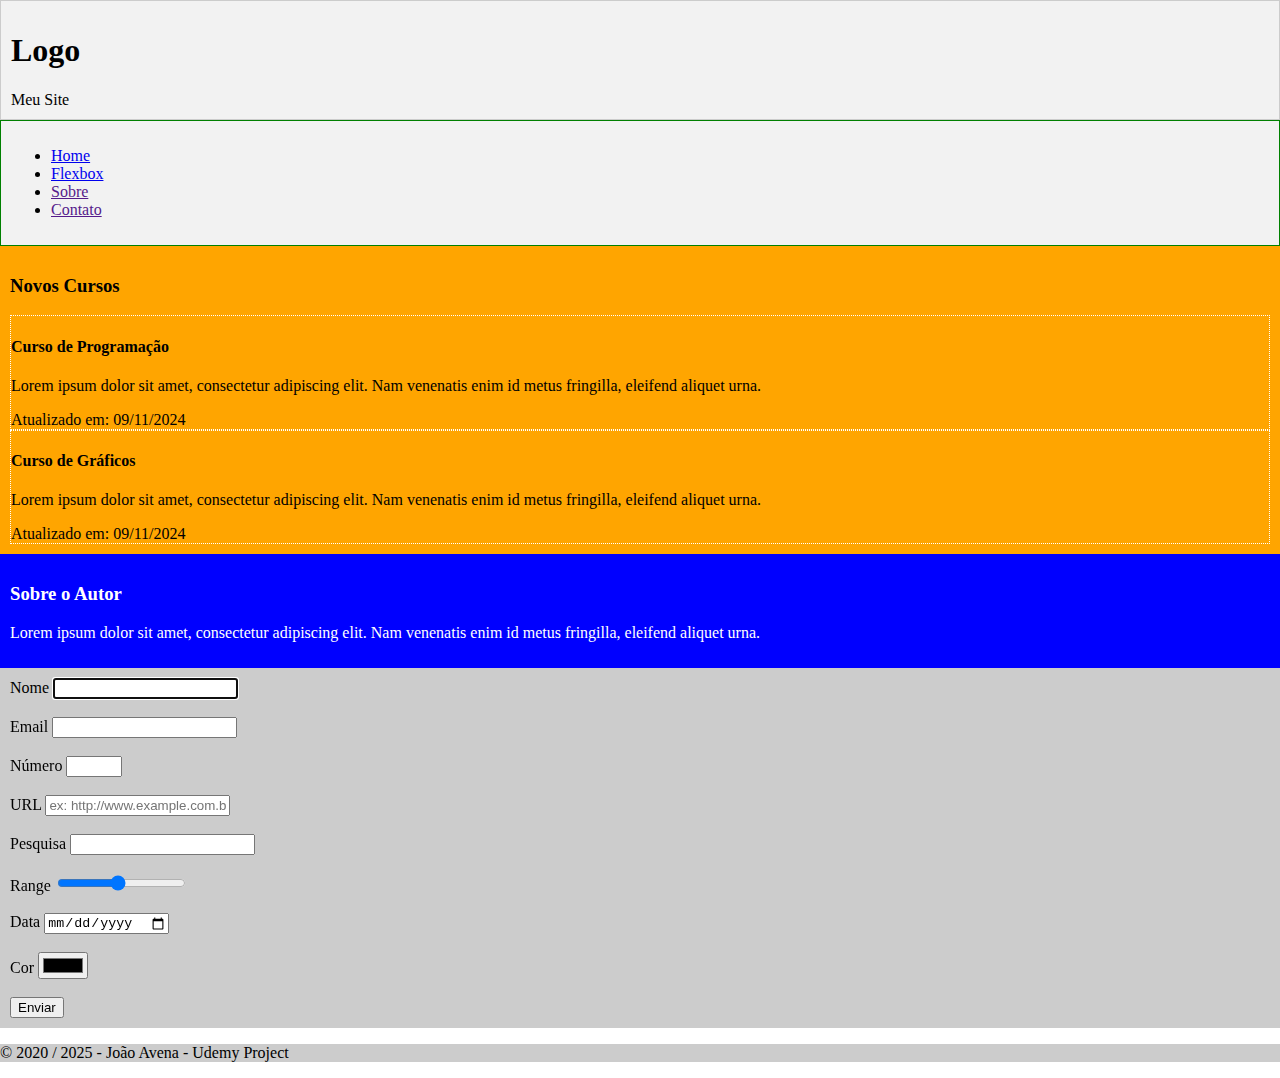
<file: index.html>
<!doctype html>
<html>

    <head>

        <title>Home</title>
        <meta charset="UTF-8">
        <link rel="stylesheet" type="text/css" href="css/estilo.css">

    </head>

    <body>

        <header>
            <h1>Logo</h1>
            <span>Meu Site</span>
        </header>

        <nav>
            <ul>
                <li><a href="index.html">Home</a></li>
                <li><a href="flexbox.html">Flexbox</a></li>
                <li><a href="">Sobre</a></li>
                <li><a href="">Contato</a></li>
            </ul>
        </nav>

        <article>

            <h3>Novos Cursos</h3>

            <section>
                <h4>Curso de Programação</h4>
                <p> Lorem ipsum dolor sit amet, consectetur adipiscing elit.
                    Nam venenatis enim id metus fringilla, eleifend aliquet urna.
                </p>
                <span>Atualizado em: <time>09/11/2024</time></span>
            </section>

            <section>
                <h4>Curso de Gráficos</h4>
                <p> Lorem ipsum dolor sit amet, consectetur adipiscing elit.
                    Nam venenatis enim id metus fringilla, eleifend aliquet urna.
                </p>
                <span>Atualizado em: <time>09/11/2024</time></span>
            </section>

        </article>

        <aside>
            <h3>Sobre o Autor</h3>
            <p>
                Lorem ipsum dolor sit amet, consectetur adipiscing elit.
                Nam venenatis enim id metus fringilla, eleifend aliquet urna.
            </p>
        </aside>

        <div class="Inputs">
            
            <form>

                <!-- Novos Inputs e Atributos HTML -->
                <label for="nome">Nome</label>
                <input type="text" name="nome" id="nome" required="*" autofocus>
                <br><br>

                <label for="email">Email</label>
                <input type="email" name="email" id="email" required="*">
                <br><br>

                <label for="numero">Número</label>
                <input type="number" name="numero" id="numero" required="*"
                min="0" max="20" step="5">
                <br><br>

                <label for="url">URL</label>
                <input type="url" name="url" id="url" required="*"
                placeholder="ex: http://www.example.com.br">
                <br><br>

                <label for="pesquisa">Pesquisa</label>
                <input type="search" name="pesquisa" id="pesquisa">
                <br><br>

                <label for="range">Range</label>
                <input type="range" name="range" id="range" required="*"
                min="1" max="20" value="10">
                <br><br>

                <label for="data">Data</label>
                <input type="date" id="data" required="*">
                <br><br>

                <label for="cor">Cor</label>
                <input type="color" id="cor">
                <br><br>

                <input type="submit" name="" value="Enviar">

            </form>

        </div>

        <footer>
            <p>&copy; 2020 / 2025 - João Avena - Udemy Project</p>
        </footer>

    </body>

</html>
</file>
<file: css/estilo.css>
body{
    margin: 0;
    padding: 0;
}

header{
    border: 1px solid #ccc;
    background: #f2f2f2;
    padding: 10px;
}

nav{
    border: 1px solid green;
    background: #f2f2f2;
    padding: 10px;
}

footer{
    background: #ccc;
}

article{
    background: orange;
    padding: 10px;
}

section{
    border: 1px dotted white;
}

aside{
    background: blue;
    color: white;
    padding: 10px;
}

.Inputs{
    background: #ccc;
    padding: 10px;
}

/* Flexbox Configs */

#conteudo{
    background: #dcdcdc;
    height: 600px;
    display: flex;
}

    /*  Atributos do flex-direction 
row|row-reverse|column|column-reverse 
        Atributos do flex-wrap 
nowrap|wrap|wrap-reverse 
        Atributos do justify-content 
flex-start|flex-end|center|space-between|space-around 
        Atributos do align-items 
stretch|center|flex-start|flex-end|baseline */

.item{
    background: white;
    width: 100px;
    height: 100px;
    border: 1px solid gray;
    margin: 10px;
    flex-grow: 0;
    flex-shrink: 1;
    flex-basis: auto;
}
/* Flex-Grow = quanto maior o número mais espaço ocupa.
Flex-Shrink = quanto maior o número menos espaço ele ocupa.
Isso quando a área útil aumenta ou diminui de tamanho.

Flex-Basis = determina o tamanho inicial do item, ou seja, o tamanho
que antecede o aumento ou a diminuição do tamanho da área útil onde
se localiza o item*/

.item1{
    flex-grow: 1;
}

.item2{
    flex-grow: 2;
}

.ordem1{
    order: 1;
}

.ordem2{
    order: 2;
}

.ordem3{
    order: 3;
}

.ordem4{
    order: 4;
}

.ordem{
    order: -1;
}
</file>
